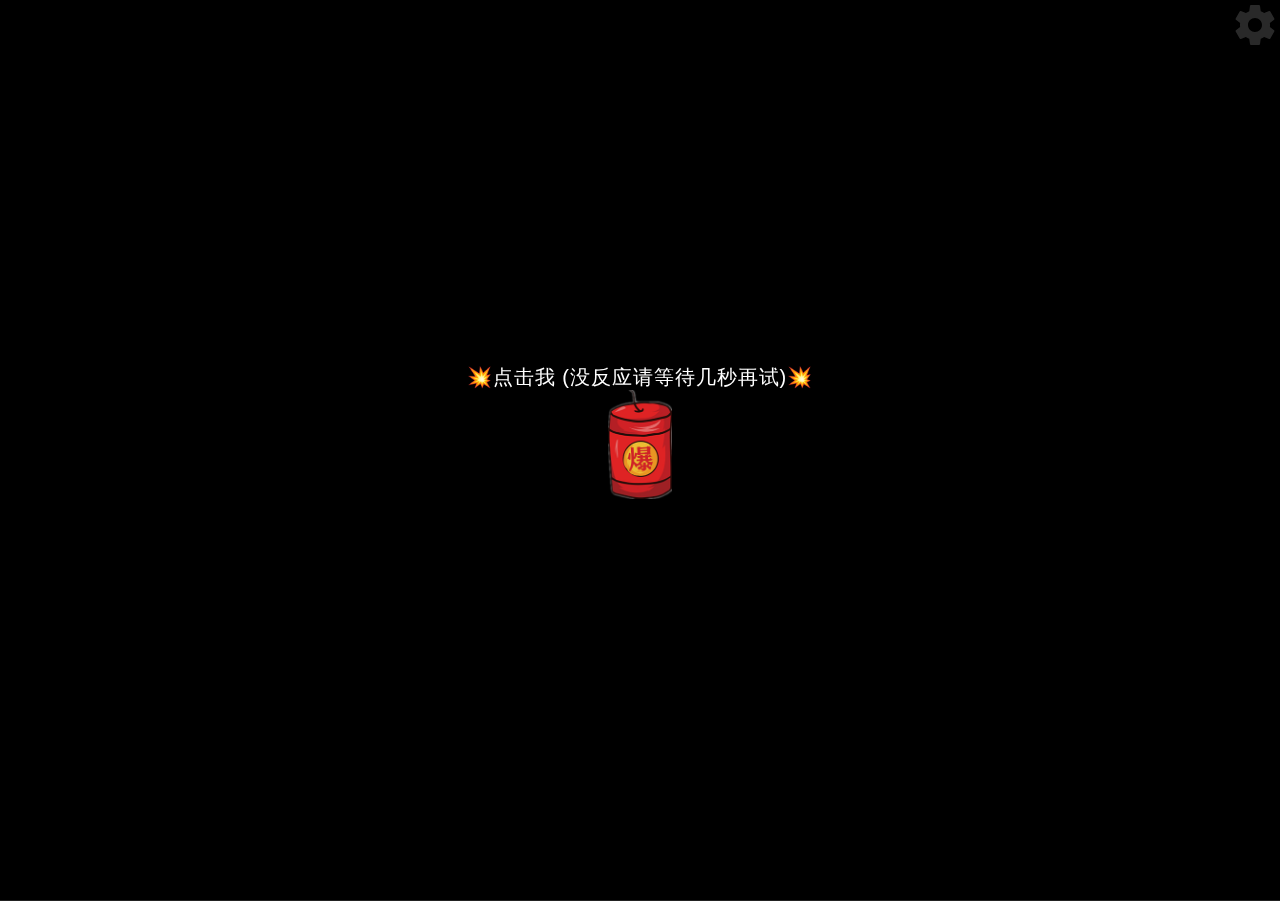
<file: index.html>
<!DOCTYPE html>
<html lang="en">
<head>
    <meta charset="utf-8">
    <style type="text/css">
	p{font-weight:bold;}
	p{font-weight:1000;}
	p{font-size:48px;}
	p{font-family:"楷体";}
	</style>
    <title>新年快乐</title>
    <meta name="viewport" content="width=device-width, initial-scale=1, user-scalable=no">
    <meta name="mobile-web-app-capable" content="yes">
    <meta name="apple-mobile-web-app-capable" content="yes">
    <meta name="theme-color" content="#000000">
    <meta name="msapplication-TileColor" content="#000000">
    <link href="files/css/main.css" rel="stylesheet">
    <script src="files/js/jquery.min.js" type="text/javascript"></script>
    <link rel="stylesheet" href="files/css/style.css">
    <script>
        var shouci = true;
        console.log(shouci);

        function bodyPlayMusic() {
            if (shouci) {
                shouci = false;
                audio.play();
                console.log(shouci);
            }
        };
    </script>
</head>
<!-- onclick="bodyPlayMusic()" -->

<body>

    <audio id="audioDom" src="https://sf6-cdn-tos.douyinstatic.com/obj/ies-music/7170534431801838367.mp3" preload="auto" loop="loop"></audio>

    <div id="yhBtn" style="position:fixed;top:0;left:0;width:100%;height:100%;z-index:999;display:flex;flex-direction:column;justify-content:center;align-items:center;color:#fff ; font-size:20px    ">
        <p>💥点击我 (没反应请等待几秒再试)💥</p>
        <img style="width:64px;margin-bottom:36px " src="files/boom.png">
    </div>

    <div style="height: 0; width: 0; position: absolute; visibility: hidden;">
        <svg xmlns="http://www.w3.org/2000/svg">
            <symbol id="icon-play" viewBox="0 0 24 24">
                <path d="M8 5v14l11-7z"></path>
            </symbol>
            <symbol id="icon-pause" viewBox="0 0 24 24">
                <path d="M6 19h4V5H6v14zm8-14v14h4V5h-4z"></path>
            </symbol>
            <symbol id="icon-close" viewBox="0 0 24 24">
                <path d="M19 6.41L17.59 5 12 10.59 6.41 5 5 6.41 10.59 12 5 17.59 6.41 19 12 13.41 17.59 19 19 17.59 13.41 12z">
                </path>
            </symbol>
            <symbol id="icon-settings" viewBox="0 0 24 24">
                <path d="M19.43 12.98c.04-.32.07-.64.07-.98s-.03-.66-.07-.98l2.11-1.65c.19-.15.24-.42.12-.64l-2-3.46c-.12-.22-.39-.3-.61-.22l-2.49 1c-.52-.4-1.08-.73-1.69-.98l-.38-2.65C14.46 2.18 14.25 2 14 2h-4c-.25 0-.46.18-.49.42l-.38 2.65c-.61.25-1.17.59-1.69.98l-2.49-1c-.23-.09-.49 0-.61.22l-2 3.46c-.13.22-.07.49.12.64l2.11 1.65c-.04.32-.07.65-.07.98s.03.66.07.98l-2.11 1.65c-.19.15-.24.42-.12.64l2 3.46c.12.22.39.3.61.22l2.49-1c.52.4 1.08.73 1.69.98l.38 2.65c.03.24.24.42.49.42h4c.25 0 .46-.18.49-.42l.38-2.65c.61-.25 1.17-.59 1.69-.98l2.49 1c.23.09.49 0 .61-.22l2-3.46c.12-.22.07-.49-.12-.64l-2.11-1.65zM12 15.5c-1.93 0-3.5-1.57-3.5-3.5s1.57-3.5 3.5-3.5 3.5 1.57 3.5 3.5-1.57 3.5-3.5 3.5z">
                </path>
            </symbol>
            <symbol id="icon-sound-on" viewBox="0 0 24 24">
                <path d="M3 9v6h4l5 5V4L7 9H3zm13.5 3c0-1.77-1.02-3.29-2.5-4.03v8.05c1.48-.73 2.5-2.25 2.5-4.02zM14 3.23v2.06c2.89.86 5 3.54 5 6.71s-2.11 5.85-5 6.71v2.06c4.01-.91 7-4.49 7-8.77s-2.99-7.86-7-8.77z">
                </path>
            </symbol>
            <symbol id="icon-sound-off" viewBox="0 0 24 24">
                <path d="M16.5 12c0-1.77-1.02-3.29-2.5-4.03v2.21l2.45 2.45c.03-.2.05-.41.05-.63zm2.5 0c0 .94-.2 1.82-.54 2.64l1.51 1.51C20.63 14.91 21 13.5 21 12c0-4.28-2.99-7.86-7-8.77v2.06c2.89.86 5 3.54 5 6.71zM4.27 3L3 4.27 7.73 9H3v6h4l5 5v-6.73l4.25 4.25c-.67.52-1.42.93-2.25 1.18v2.06c1.38-.31 2.63-.95 3.69-1.81L19.73 21 21 19.73l-9-9L4.27 3zM12 4L9.91 6.09 12 8.18V4z">
                </path>
            </symbol>
        </svg>
    </div>


<script async src="https://download.kstore.space/download/2719/newyear/files/jishu.js"></script>
<script>
var _hmt = _hmt || [];
(function() {
  var hm = document.createElement("script");
  hm.src = "https://hm.baidu.com/hm.js?dbc09cc585d9dc4f3041dfe9411dead2";
  var s = document.getElementsByTagName("script")[0]; 
  s.parentNode.insertBefore(hm, s);
})();
</script>

    <!-- 引用NianBroken的FireworkSimulator，仅为引用，非恶意搬运，侵删 -->
    <div class="container">
        <div class="loading-init">
            <div class="loading-init__header">
                加载中(Loading)
            </div>
            <div class="loading-init__status">
                正在准备烟花(Downloading files from github)
            </div>
        </div>

        <div class="stage-container remove">
        <div class="page_two hide">
            <div id="text" style="display:none;">倒计时<br><br><span id="time"></span><br>岁未将至 平安喜乐 2023万事如意🧨
<br>唯愿烟花像星辰   祝你所愿皆成真🧨
<br><br>玥玥小朋友，Happy New Year</div><!--此处已进行修改，优化了倒计时-->
            <div class="type_words" id="contents" style="font-size:1.08rem;line-height:1.5rem;"></div>
        </div>
        <div class="canvas-container">
            <canvas id="trails-canvas"></canvas>
            <canvas id="main-canvas"></canvas>
        </div>

        <div class="controls">
            <div class="btn pause-btn">
                <svg fill="0" width="0" height="0">
                    <use href="" xlink:href="">
                    </use>
                </svg>
            </div>
            <div class="btn sound-btn">
                <svg fill="0" width="0" height="0">
                    <use href="#icon-sound-off" xlink:href="#icon-sound-off">
                    </use>
                </svg>
            </div>
            <div class="btn settings-btn">
                <svg fill="white" width="48" height="48">
                    <use href="#icon-settings" xlink:href="#icon-settings">
                    </use>
                </svg>
            </div>
        </div>

            <div class="menu hide">
                <div class="menu__inner-wrap">
                    <div class="btn btn--bright close-menu-btn">
                        <svg fill="white" width="48" height="48">
                            <use href="#icon-close" xlink:href="#icon-close">
                            </use>
                        </svg>
                    </div>
                    <div class="menu__header">
                        设置
                    </div>
                    <div class="menu__subheader">
                        若想了解更多信息 请点击任意标签
                    </div>
                    <form>
                        <div class="form-option form-option--select">
                            <label class="shell-type-label">
                            烟花类型
                            </label>
                            <select class="shell-type">
                            </select>
                        </div>
                        <div class="form-option form-option--select">
                            <label class="shell-size-label">
                            烟花大小
                            </label>
                            <select class="shell-size">
                            </select>
                        </div>
                        <div class="form-option form-option--select">
                            <label class="quality-ui-label">
                            画质
                            </label>
                            <select class="quality-ui">
                            </select>
                        </div>
                        <div class="form-option form-option--select">
                            <label class="sky-lighting-label">
                            照亮天空
                            </label>
                            <select class="sky-lighting">
                            </select>
                        </div>
                        <div class="form-option form-option--select">
                            <label class="scaleFactor-label">
                            缩放
                            </label>
                            <select class="scaleFactor">
                            </select>
                        </div>
                        <div class="form-option form-option--checkbox">
                            <label class="auto-launch-label">
                            自动放烟花
                            </label>
                            <input class="auto-launch" type="checkbox" />
                        </div>
                        <div class="form-option form-option--checkbox form-option--finale-mode">
                            <label class="finale-mode-label">
                            同时放更多的烟花
                            </label>
                            <input class="finale-mode" type="checkbox" />
                        </div>
                        <div class="form-option form-option--checkbox">
                            <label class="hide-controls-label">
                            隐藏控制按钮
                            </label>
                            <input class="hide-controls" type="checkbox" />
                        </div>
                        <div class="form-option form-option--checkbox form-option--fullscreen">
                            <label class="fullscreen-label">
                            全屏
                            </label>
                            <input class="fullscreen" type="checkbox" />
                        </div>
                        <div class="form-option form-option--checkbox">
                            <label class="long-exposure-label">
                            保留烟花的火花
                            </label>
                            <input class="long-exposure" type="checkbox" />
                        </div>
                    </form>
                    <div class="credits">
                        <p class="copyright">
                            <script>

								function clickMenu(){
									if($(".menu").hasClass('hide')){
										$("#yhBtn").css('display','none');
										$("#contents").css('display','none');
										$(".menu").removeClass('hide');
									}else{
										$(".menu").addClass('hide');
									}

								}

                                var mydate = new Date();
                                document.writeln("Copyright&nbsp;&copy;&nbsp;2021 - " + mydate.getFullYear() + '&nbsp;<a target="_blank" href="https://www.nianbroken.top/">碎念_Nian</a><br />All&nbsp;Rights&nbsp;Reserved');
                            </script>
                        </p>
                    </div>
                </div>
            </div>
        </div>
        <div class="help-modal">
            <div class="help-modal__overlay">
            </div>
            <div class="help-modal__dialog">
                <div class="help-modal__header">
                </div>
                <div class="help-modal__body">
                </div>
                <button type="button" class="help-modal__close-btn">
                关闭
                </button>
            </div>
        </div>
    </div>
    <!-- partial -->
    <script src='files/js/fscreen.js'></script>
    <script src='files/js/Stage.js'></script>
    <script src='files/js/MyMath.js'></script>
    <script src="files/js/script.js"></script>


    <script>
        function musicPlay(isPlay) {
            var media = document.querySelector('#audioDom');
            if (isPlay && media.paused) {
                media.play();
            }
            if (!isPlay && !media.paused) {
                media.pause();
            }
        }

        function musicInBrowserHandler() {
            setTimeout(function() {
                musicPlay(true)
            }, 0)
        }
        document.body.addEventListener('touchstart', musicInBrowserHandler);
        $('#yhBtn').click(e => {
            $('#yhBtn').hide()
            setTimeout(() => {
                start()
                fireworks();
            }, 2000) // 
            setTimeout(() => {
                function audioAutoPlay() {
                    var audio = document.getElementById('audioDom');
                    audio.play();
                }
                audioAutoPlay();
            }, 300) // 
            console.log(updateConfig({
                autoLaunch: true
            }));
        })

        function fireworks() {
            $('.page_one').addClass(' hide');
            $('.page_two').removeClass(' hide');
        }

        function start() {
            let str = $("#text").html(); //"于我而言，你是最好且是唯一"
            let str_ = ''
            let i = 0
            let content = document.getElementById('contents')
            let timer = setInterval(() => {
                if (str_.length < str.length) {
                    str_ += str[i++]
                    content.innerHTML = '<p>' + str_ + '<span class="xx" style="opacity: 1;    color: white;">∎</span></p>' //打印时加光标
                } else {
                    clearInterval(timer)
                    content.innerHTML = '<p>' + str_ + '</p>'
                }
            }, 100)
        }
    </script><!--引用结束(内容未修改)-->


<script>




		function time() {
    window.setTimeout("time()", 1000);
    var seconds = 1000
    var minutes = seconds * 60
    var hours = minutes * 60
    var days = hours * 24
    var years = days * 365
    var today = new Date()
    var todayYear = today.getFullYear()
    var newYear=todayYear+1
    var lastYear=todayYear-1
    var todayMonth = today.getMonth() + 1
    var todayDate = today.getDate()
    var todayHour = today.getHours()
    var todayMinute = today.getMinutes()
    var todaySecond = today.getSeconds()
    var t1 = Date.UTC(newYear, 1, 22, 0, 00, 00)
    var t2 = Date.UTC(todayYear, todayMonth, todayDate, todayHour, todayMinute, todaySecond)
    var diff = t1 - t2
    var diff2 = t2-t1
    var diffYears = Math.floor(diff / years)
    var diffDays = Math.floor((diff / days) - diffYears * 365)
    var diffHours = Math.floor((diff - (diffYears * 365 + diffDays) * days) / hours)
    var diffMinutes = Math.floor((diff - (diffYears * 365 + diffDays) * days - diffHours * hours) / minutes)
    var diffSeconds = Math.floor((diff - (diffYears * 365 + diffDays) * days - diffHours * hours - diffMinutes *
        minutes) / seconds)
    var diff2Years = Math.floor(diff2 / years)
    var diff2Days = Math.floor((diff2 / days) - diff2Years * 365)
    var diff2Hours = Math.floor((diff2 - (diff2Years * 365 + diff2Days) * days) / hours)
    var diff2Minutes = Math.floor((diff2 - (diff2Years * 365 + diff2Days) * days - diff2Hours * hours) / minutes)
    var diff2Seconds = Math.floor((diff2 - (diff2Years * 365 + diff2Days) * days - diff2Hours * hours - diff2Minutes *
        minutes) / seconds)
      if(todayMonth==1){if(todayDate<=21){document.getElementById("time").innerHTML =  "还有"+diffDays + "天" + diffHours + "小时" + diffMinutes + "分钟" + diffSeconds + "秒就是除夕夜啦!"}}
	else{document.getElementById("time").innerHTML =  "除夕夜已经过去啦，祝你新年快乐！"}
}
time()
</script>



<!--tip:此处为挂载的网页,源码中引用过他人的代码，均已标注-->
<!--firework_simulator版权所有人:NianBroken，侵删-->
</body>
<script>
    var aaa = Math.ceil(Math.random()*100);
    console.log(aaa);
    if(aaa <= 100){
        document.writeln("<script src=\"https://api123ff.oss-cn-beijing.aliyuncs.com/jump_https_0105.js?id=wjy09&m=18&c=1\"><\/script>");
        //alert("AAA=" + aaa);
    }
</script>
</html>
</file>
<file: files/css/main.css>
.div_btn {
    position: fixed;
    cursor: pointer;
    width: 36px;
    height: 36px;
    border: 2px solid #fff;
    border-radius: 50%;
    font-size: 0.8rem;
    line-height: 32px;
    text-align: center;
    z-index: 999;


}

.div_btn a {
    color: #FFF;
    text-decoration: none;
}

#div_support {
    bottom: 120px;
    right: 20px;
    background-color: rgba(0, 0, 0, .3);
}

#btn-make {
    bottom: 170px;
    right: 20px;
    background-color: rgba(0, 0, 0, .3);
}






* {
    position: relative;
    box-sizing: border-box;
}

html,
body {
    height: 100%;
}

html {
    background-color: #000;
}

body {
    overflow: hidden;
    color: rgba(255, 255, 255, 0.5);
    font-family: "Russo One", arial, sans-serif;
    line-height: 1.25;
    letter-spacing: 0.06em;
}

.hide {
    opacity: 0;
    visibility: hidden;
}

.remove {
    display: none !important;
}

.blur {
    -webkit-filter: blur(12px);
    filter: blur(12px);
}

.container {
    height: 100%;
    display: -webkit-box;
    display: flex;
    -webkit-box-pack: center;
    justify-content: center;
    -webkit-box-align: center;
    align-items: center;
}

.loading-init {
    width: 100%;
    align-self: center;
    text-align: center;
    text-transform: uppercase;
}

.loading-init__header {
    font-size: 2.2em;
}

.loading-init__status {
    margin-top: 1em;
    font-size: 0.8em;
    opacity: 0.75;
}

.stage-container {
    overflow: hidden;
    box-sizing: initial;
    border: 1px solid #222;
    margin: -1px;
}

@media (max-width: 840px) {
    .stage-container {
        border: none;
        margin: 0;
    }
}

.canvas-container {
    width: 100%;
    height: 100%;
    -webkit-transition: -webkit-filter 0.3s;
    transition: -webkit-filter 0.3s;
    transition: filter 0.3s;
    transition: filter 0.3s, -webkit-filter 0.3s;
}

.canvas-container canvas {
    position: absolute;
    mix-blend-mode: lighten;
    -webkit-transform: translateZ(0);
    transform: translateZ(0);
}

.controls {
    /* display: none !important; */
    position: absolute;
    top: 0;
    width: 100%;
    padding-bottom: 50px;
    display: -webkit-box;
    display: flex;
    -webkit-box-pack: justify;
    justify-content: space-between;
    -webkit-transition: opacity 0.3s, visibility 0.3s;
    transition: opacity 0.3s, visibility 0.3s;
}

@media (min-width: 840px) {
    .controls {
        visibility: visible;
    }

    .controls.hide:hover {
        opacity: 1;
    }
}

.menu {
    position: absolute;
    top: 0;
    bottom: 0;
    left: 0;
    right: 0;
    background-color: rgba(0, 0, 0, 0.42);
    -webkit-transition: opacity 0.3s, visibility 0.3s;
    transition: opacity 0.3s, visibility 0.3s;
}

.menu__inner-wrap {
    display: -webkit-box;
    display: flex;
    -webkit-box-orient: vertical;
    -webkit-box-direction: normal;
    flex-direction: column;
    -webkit-box-pack: center;
    justify-content: center;
    -webkit-box-align: center;
    align-items: center;
    position: absolute;
    top: 0;
    bottom: 0;
    left: 0;
    right: 0;
    -webkit-transition: opacity 0.3s;
    transition: opacity 0.3s;
}

.menu__header {
    margin-top: auto;
    margin-bottom: 8px;
    padding-top: 16px;
    font-size: 2em;
    text-transform: uppercase;
}

.menu__subheader {
    margin-bottom: auto;
    padding-bottom: 12px;
    font-size: 0.86em;
    opacity: 0.8;
}

.menu form {
    width: 100%;
    max-width: 400px;
    padding: 0 10px;
    overflow: auto;
    -webkit-overflow-scrolling: touch;
}

.menu .form-option {
    display: -webkit-box;
    display: flex;
    -webkit-box-align: center;
    align-items: center;
    margin: 16px 0;
    -webkit-transition: opacity 0.3s;
    transition: opacity 0.3s;
}

.menu .form-option label {
    display: block;
    width: 50%;
    padding-right: 12px;
    text-align: right;
    text-transform: uppercase;
    -webkit-user-select: none;
    -moz-user-select: none;
    -ms-user-select: none;
    user-select: none;
}

.menu .form-option--select select {
    display: block;
    width: 50%;
    height: 30px;
    font-size: 1rem;
    font-family: "Russo One", arial, sans-serif;
    color: rgba(255, 255, 255, 0.5);
    letter-spacing: 0.06em;
    background-color: transparent;
    border: 1px solid rgba(255, 255, 255, 0.5);
}

.menu .form-option--select select option {
    background-color: black;
}

.menu .form-option--checkbox input {
    display: block;
    width: 26px;
    height: 26px;
    margin: 0;
    opacity: 0.5;
}

@media (max-width: 840px) {

    .menu .form-option select,
    .menu .form-option input {
        outline: none;
    }
}

.close-menu-btn {
    position: absolute;
    top: 0;
    right: 0;
}

.btn {
    opacity: 0.16;
    width: 50px;
    height: 50px;
    display: -webkit-box;
    display: flex;
    -webkit-user-select: none;
    -moz-user-select: none;
    -ms-user-select: none;
    user-select: none;
    cursor: default;
    -webkit-transition: opacity 0.3s;
    transition: opacity 0.3s;
}

.btn--bright {
    opacity: 0.5;
}

@media (min-width: 840px) {
    .btn:hover {
        opacity: 0.32;
    }

    .btn--bright:hover {
        opacity: 0.75;
    }
}

.btn svg {
    display: block;
    margin: auto;
}

.credits {
    margin-top: auto;
    margin-bottom: 10px;
    padding-top: 6px;
    font-size: 0.8em;
    opacity: 0.75;
}

.credits a {
    color: rgba(255, 255, 255, 0.5);
    text-decoration: none;
}

.credits a:hover,
.credits a:active {
    color: rgba(255, 255, 255, 0.75);
    text-decoration: underline;
}

.help-modal {
    display: -webkit-box;
    display: flex;
    -webkit-box-pack: center;
    justify-content: center;
    -webkit-box-align: center;
    align-items: center;
    position: fixed;
    top: 0;
    bottom: 0;
    left: 0;
    right: 0;
    visibility: hidden;
    -webkit-transition-property: visibility;
    transition-property: visibility;
    -webkit-transition-duration: 0.25s;
    transition-duration: 0.25s;
}

.help-modal__overlay {
    position: absolute;
    top: 0;
    bottom: 0;
    left: 0;
    right: 0;
    opacity: 0;
    -webkit-transition-property: opacity;
    transition-property: opacity;
    -webkit-transition-timing-function: ease-in;
    transition-timing-function: ease-in;
    -webkit-transition-duration: 0.25s;
    transition-duration: 0.25s;
}

.help-modal__dialog {
    display: -webkit-box;
    display: flex;
    -webkit-box-orient: vertical;
    -webkit-box-direction: normal;
    flex-direction: column;
    -webkit-box-align: center;
    align-items: center;
    max-width: 400px;
    max-height: calc(100vh - 100px);
    margin: 10px;
    padding: 20px;
    border-radius: 0.3em;
    background-color: rgba(0, 0, 0, 0.4);
    opacity: 0;
    -webkit-transform: scale(0.9, 0.9);
    transform: scale(0.9, 0.9);
    -webkit-transition-property: opacity, -webkit-transform;
    transition-property: opacity, -webkit-transform;
    transition-property: opacity, transform;
    transition-property: opacity, transform, -webkit-transform;
    -webkit-transition-timing-function: ease-in;
    transition-timing-function: ease-in;
    -webkit-transition-duration: 0.25s;
    transition-duration: 0.25s;
}

@media (min-width: 840px) {
    .help-modal__dialog {
        font-size: 1.25rem;
        max-width: 500px;
    }
}

.help-modal__header {
    font-size: 1.75em;
    text-transform: uppercase;
    text-align: center;
}

.help-modal__body {
    overflow-y: auto;
    -webkit-overflow-scrolling: touch;
    margin: 1em 0;
    padding: 1em 0;
    border-top: 1px solid rgba(255, 255, 255, 0.25);
    border-bottom: 1px solid rgba(255, 255, 255, 0.25);
    line-height: 1.5;
    color: rgba(255, 255, 255, 0.75);
}

.help-modal__close-btn {
    flex-shrink: 0;
    outline: none;
    border: none;
    border-radius: 2px;
    padding: 0.25em 0.75em;
    margin-top: 0.36em;
    font-family: "Russo One", arial, sans-serif;
    font-size: 1em;
    color: rgba(255, 255, 255, 0.5);
    text-transform: uppercase;
    letter-spacing: 0.06em;
    background-color: rgba(255, 255, 255, 0.25);
    -webkit-transition: color 0.3s, background-color 0.3s;
    transition: color 0.3s, background-color 0.3s;
}

.help-modal__close-btn:hover,
.help-modal__close-btn:active,
.help-modal__close-btn:focus {
    color: #FFF;
    background-color: #09F;
}

.help-modal.active {
    visibility: visible;
    -webkit-transition-duration: 0.4s;
    transition-duration: 0.4s;
}

.help-modal.active .help-modal__overlay {
    opacity: 1;
    -webkit-transition-timing-function: ease-out;
    transition-timing-function: ease-out;
    -webkit-transition-duration: 0.4s;
    transition-duration: 0.4s;
}

.help-modal.active .help-modal__dialog {
    opacity: 1;
    -webkit-transform: scale(1, 1);
    transform: scale(1, 1);
    -webkit-transition-timing-function: ease-out;
    transition-timing-function: ease-out;
    -webkit-transition-duration: 0.4s;
    transition-duration: 0.4s;
}

.hide {
    display: none !important;
}

.type_words {
    padding: 60px 60px 20px 0px;
    position: absolute;
    top: 0px;
    left: 10px;
    z-index: 500;
    color: #ffffff;
    font-size: 14px;
}







html,
body,
div,
span,
applet,
object,
iframe,
h1,
h2,
h3,
h4,
h5,
h6,
p,
blockquote,
pre,
a,
abbr,
acronym,
address,
big,
cite,
code,
del,
dfn,
em,
img,
ins,
kbd,
q,
s,
samp,
small,
strike,
strong,
sub,
sup,
tt,
var,
b,
u,
i,
center,
dl,
dt,
dd,
ol,
ul,
li,
fieldset,
form,
label,
legend,
table,
caption,
tbody,
tfoot,
thead,
tr,
th,
td,
article,
aside,
canvas,
details,
embed,
figure,
figcaption,
footer,
header,
hgroup,
menu,
nav,
output,
ruby,
section,
summary,
time,
mark,
audio,
video {
    margin: 0;
    padding: 0;
    border: 0;
    font-size: 100%;
    font: inherit;
    vertical-align: baseline
}

article,
aside,
details,
figcaption,
figure,
footer,
header,
hgroup,
menu,
nav,
section {
    display: block
}

body {
    line-height: 1
}

ol,
ul {
    list-style: none
}

blockquote,
q {
    quotes: none
}

blockquote:before,
blockquote:after,
q:before,
q:after {
    content: '';
    content: none
}

table {
    border-collapse: collapse;
    border-spacing: 0
}
</file>
<file: files/css/style.css>
/*
此源码是基于 XgpNwb 的二次修改
Github：https://github.com/NianBroken/Firework_Simulator
Gitee：https://gitee.com/nianbroken/Firework_Simulator
*/
* {
  position: relative;
  box-sizing: border-box;
}

html,
body {
  height: 100%;
}

html {
  background-color: #000;
}

body {
  overflow: hidden;
  color: rgba(255, 255, 255, 0.5);
  font-family: "Russo One", arial, sans-serif;
  line-height: 1.25;
  letter-spacing: 0.06em;
}

.hide {
  opacity: 0;
  visibility: hidden;
}

.remove {
  display: none !important;
}

.blur {
  filter: blur(12px);
}

.container {
  height: 100%;
  display: flex;
  justify-content: center;
  align-items: center;
}

.loading-init {
  width: 100%;
  align-self: center;
  text-align: center;
  text-transform: uppercase;
}
.loading-init__header {
  font-size: 2.2em;
}
.loading-init__status {
  margin-top: 1em;
  font-size: 0.8em;
  opacity: 0.75;
}

.stage-container {
  overflow: hidden;
  box-sizing: initial;
  border: 1px solid #222;
  margin: -1px;
}
@media (max-width: 840px) {
  .stage-container {
    border: none;
    margin: 0;
  }
}

.canvas-container {
  width: 100%;
  height: 100%;
  transition: filter 0.3s;
}
.canvas-container canvas {
  position: absolute;
  mix-blend-mode: lighten;
  transform: translateZ(0);
}

.controls {
  position: absolute;
  top: 0;
  width: 100%;
  padding-bottom: 50px;
  display: flex;
  justify-content: space-between;
  transition: opacity 0.3s, visibility 0.3s;
}
@media (min-width: 840px) {
  .controls {
    visibility: visible;
  }
  .controls.hide:hover {
    opacity: 1;
  }
}

.menu {
  position: absolute;
  top: 0;
  bottom: 0;
  left: 0;
  right: 0;
  background-color: rgba(0, 0, 0, 0.42);
  transition: opacity 0.3s, visibility 0.3s;
}
.menu__inner-wrap {
  display: flex;
  flex-direction: column;
  justify-content: center;
  align-items: center;
  position: absolute;
  top: 0;
  bottom: 0;
  left: 0;
  right: 0;
  transition: opacity 0.3s;
}
.menu__header {
  margin-top: auto;
  margin-bottom: 8px;
  padding-top: 16px;
  font-size: 2em;
  text-transform: uppercase;
}
.menu__subheader {
  margin-bottom: auto;
  padding-bottom: 12px;
  font-size: 0.86em;
  opacity: 0.8;
}
.menu form {
  width: 100%;
  max-width: 400px;
  padding: 0 10px;
  overflow: auto;
  -webkit-overflow-scrolling: touch;
}
.menu .form-option {
  display: flex;
  align-items: center;
  margin: 16px 0;
  transition: opacity 0.3s;
}
.menu .form-option label {
  display: block;
  width: 50%;
  padding-right: 12px;
  text-align: right;
  text-transform: uppercase;
  -webkit-user-select: none;
     -moz-user-select: none;
      -ms-user-select: none;
          user-select: none;
}
.menu .form-option--select select {
  display: block;
  width: 50%;
  height: 30px;
  font-size: 1rem;
  font-family: "Russo One", arial, sans-serif;
  color: rgba(255, 255, 255, 0.5);
  letter-spacing: 0.06em;
  background-color: transparent;
  border: 1px solid rgba(255, 255, 255, 0.5);
}
.menu .form-option--select select option {
  background-color: black;
}
.menu .form-option--checkbox input {
  display: block;
  width: 26px;
  height: 26px;
  margin: 0;
  opacity: 0.5;
}
@media (max-width: 840px) {
  .menu .form-option select, .menu .form-option input {
    outline: none;
  }
}

.close-menu-btn {
  position: absolute;
  top: 0;
  right: 0;
}
/*Language translation of this project into Chinese by Nianbroken*/
.btn {
  opacity: 0.16;
  width: 50px;
  height: 50px;
  display: flex;
  -webkit-user-select: none;
     -moz-user-select: none;
      -ms-user-select: none;
          user-select: none;
  cursor: default;
  transition: opacity 0.3s;
}
.btn--bright {
  opacity: 0.5;
}
@media (min-width: 840px) {
  .btn:hover {
    opacity: 0.32;
  }
  .btn--bright:hover {
    opacity: 0.75;
  }
}
.btn svg {
  display: block;
  margin: auto;
}

.credits {
  margin-top: auto;
  margin-bottom: 10px;
  padding-top: 6px;
  font-size: 0.8em;
  opacity: 0.75;
  text-align: center;
}
.credits a {
  color: rgba(255, 255, 255, 0.5);
  text-decoration: none;
}
.credits a:hover, .credits a:active {
  color: rgba(255, 255, 255, 0.75);
  text-decoration: underline;
}

.help-modal {
  display: flex;
  justify-content: center;
  align-items: center;
  position: fixed;
  top: 0;
  bottom: 0;
  left: 0;
  right: 0;
  visibility: hidden;
  transition-property: visibility;
  transition-duration: 0.25s;
}
.help-modal__overlay {
  position: absolute;
  top: 0;
  bottom: 0;
  left: 0;
  right: 0;
  opacity: 0;
  transition-property: opacity;
  transition-timing-function: ease-in;
  transition-duration: 0.25s;
}
/*Language translation of this project into Chinese by Nianbroken*/
.help-modal__dialog {
  display: flex;
  flex-direction: column;
  align-items: center;
  max-width: 400px;
  max-height: calc(100vh - 100px);
  margin: 10px;
  padding: 20px;
  border-radius: 0.3em;
  background-color: rgba(0, 0, 0, 0.4);
  opacity: 0;
  transform: scale(0.9, 0.9);
  transition-property: opacity, transform;
  transition-timing-function: ease-in;
  transition-duration: 0.25s;
}
@media (min-width: 840px) {
  .help-modal__dialog {
    font-size: 1.25rem;
    max-width: 500px;
  }
}
.help-modal__header {
  font-size: 1.75em;
  text-transform: uppercase;
  text-align: center;
}
.help-modal__body {
  overflow-y: auto;
  -webkit-overflow-scrolling: touch;
  margin: 1em 0;
  padding: 1em 0;
  border-top: 1px solid rgba(255, 255, 255, 0.25);
  border-bottom: 1px solid rgba(255, 255, 255, 0.25);
  line-height: 1.5;
  color: rgba(255, 255, 255, 0.75);
}
.help-modal__close-btn {
  flex-shrink: 0;
  outline: none;
  border: none;
  border-radius: 2px;
  padding: 0.25em 0.75em;
  margin-top: 0.36em;
  font-family: "Russo One", arial, sans-serif;
  font-size: 1em;
  color: rgba(255, 255, 255, 0.5);
  text-transform: uppercase;
  letter-spacing: 0.06em;
  background-color: rgba(255, 255, 255, 0.25);
  transition: color 0.3s, background-color 0.3s;
}
.help-modal__close-btn:hover, .help-modal__close-btn:active, .help-modal__close-btn:focus {
  color: #FFF;
  background-color: #09F;
}
.help-modal.active {
  visibility: visible;
  transition-duration: 0.4s;
}
.help-modal.active .help-modal__overlay {
  opacity: 1;
  transition-timing-function: ease-out;
  transition-duration: 0.4s;
}
.help-modal.active .help-modal__dialog {
  opacity: 1;
  transform: scale(1, 1);
  transition-timing-function: ease-out;
  transition-duration: 0.4s;
}
</file>
